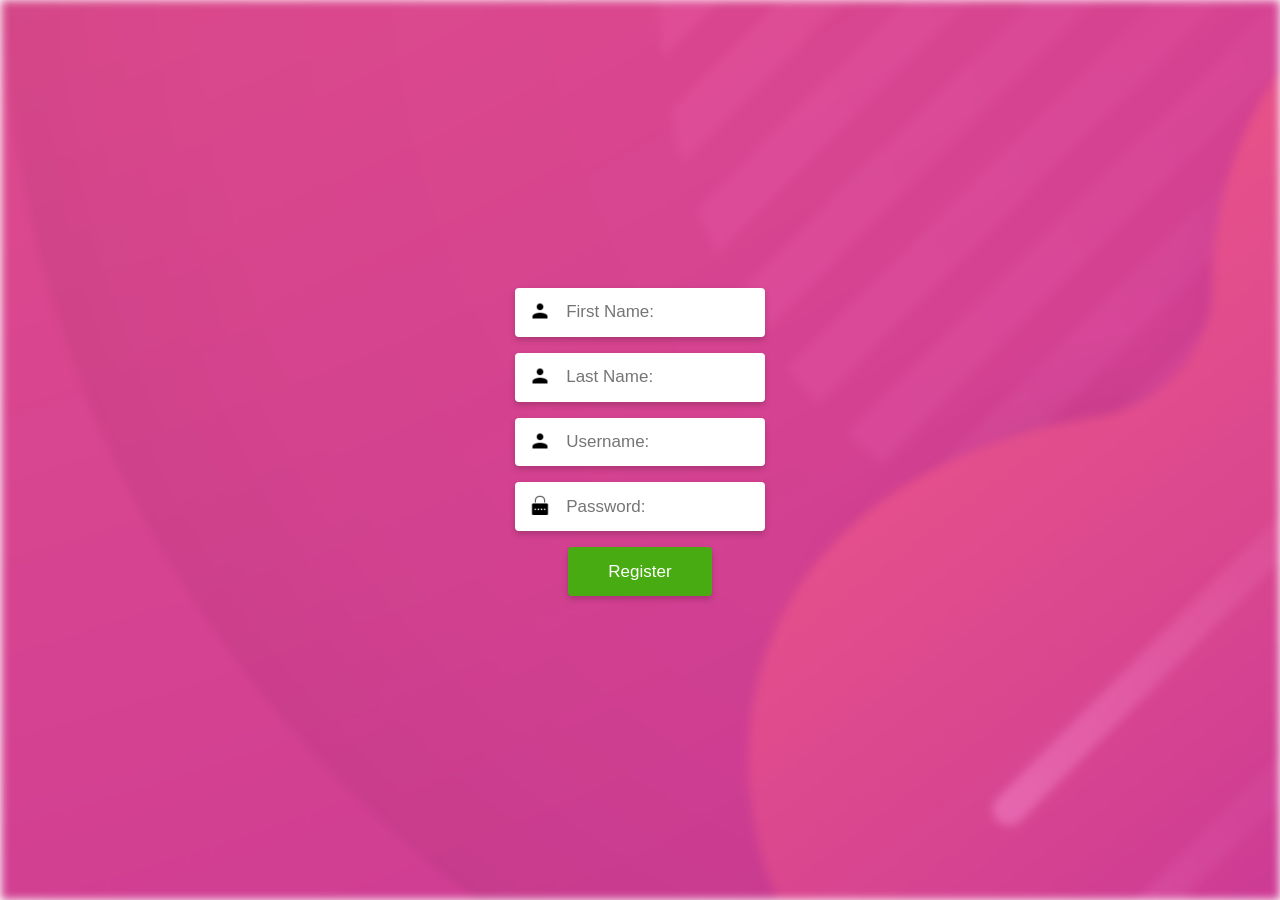
<file: FrontEnd/index.html>
<!DOCTYPE html>
<html lang="en">

<head>
    <meta charset="UTF-8">
    <meta name="viewport" content="width=device-width, initial-scale=1.0">
    <link rel="stylesheet" href="./style.css">
    <title>Login</title>
</head>

<body>
    <div class="bg"></div>

    <form action="#">
        <div class="form-field">
            <span class="icon"><i class="fas fa-user"></i></span>
            <input type="text" placeholder="First Name:" id="firstname"/>
        </div>

        <div class="form-field">
            <input type="text" placeholder="Last Name:" id="lastname"/>
        </div>

        <div class="form-field">
            <input type="text" placeholder="Username:" id="username"/>
        </div>

        <div class="form-field">
            <input type="password" placeholder="Password:" id="password"/>
        </div>

        <div class="form-field">
            <button type="submit" class="btn">Register</button>
        </div>

    </form>
    <script src="./app.js"></script>
</body>

</html>
</file>
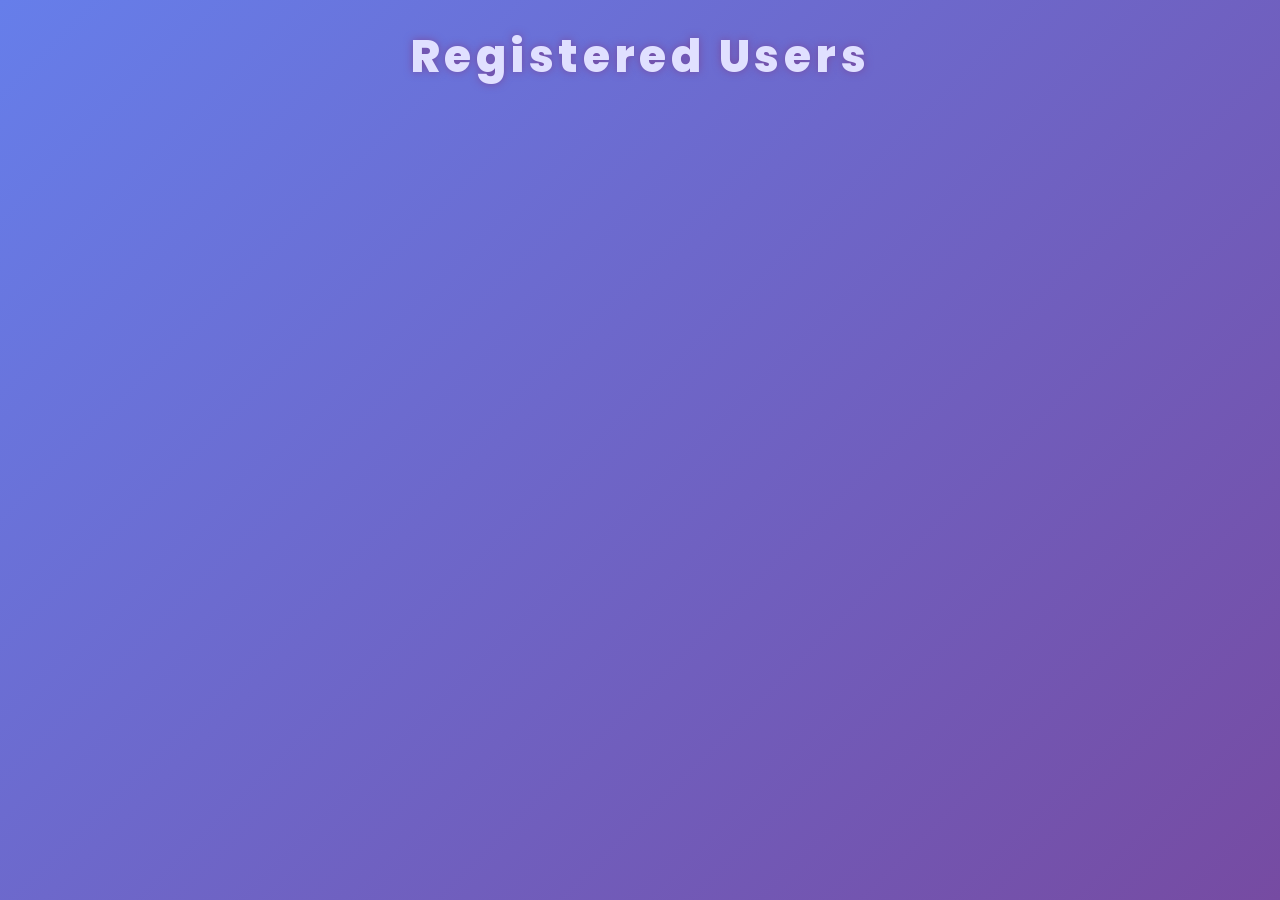
<file: FrontEnd/Panel/index.html>
<!DOCTYPE html>
<html lang="en">

<head>
    <meta charset="UTF-8">
    <meta name="viewport" content="width=device-width, initial-scale=1.0">
    <link href="https://cdn.jsdelivr.net/npm/bootstrap@5.3.0/dist/css/bootstrap.min.css" rel="stylesheet">
    <link rel="stylesheet" href="./stylePanel.css">
    <title>Panel</title>
</head>

<body>
    <div class="modal-container" id="delete-modal">
        <div class="modal-content">
            <h1 class="modal-title">Are You Sure?</h1>
            <div class="btn-groups">
                <button class="unaccept-btn" onclick=closeDeleteModal()>No</button>
                <button class="accept-btn" onclick=removeUser()>Yes</button>
            </div>
        </div>
    </div>

    <div class="modal-container" id="edit-modal">
        <div class="modal-content">
            <h1>Enter Information of User</h1>
            <form action="" class="edit-user-form">
                <div class="input-field">
                    <input type="text" name="" id="firstName" placeholder="firstName" spellcheck="false">
                </div>
                <div class="input-field">
                    <input type="text" name="" id="lastName" placeholder="LastName" spellcheck="false">
                </div>
                <div class="input-field">
                    <input type="text" name="" id="username" placeholder="username" spellcheck="false">
                </div>
                <div class="input-field">
                    <input type="password" name="" id="password" placeholder="password" spellcheck="false">
                </div>

                <button type="submit" class="accept-btn" id="edit-user">Submit</button>
            </form>
        </div>
    </div>

    <h1 class="user-title">Registered Users</h1>
    <div id="wrap-users"> </div>
    <script src="js/users.js"></script>
</body>

</html>
</file>
<file: FrontEnd/style.css>
@import url("https://fonts.googleapis.com/css?family=Lato:400,700");

body {
    margin: 0;
    padding: 0;
    height: 100vh;
    display: flex;
    color: #4a4a4a;
    overflow: hidden;
    align-items: center;
    font-family: sans-serif;
    justify-content: center;
}

.bg {
    background: url('./image/Fluid_background_2019_3-1-34.jpg');
    width: 100%;
    height: 100%;
    position: fixed;
    top: 0;
    left: 0;
    filter: blur(5px);
}

form {
    position: relative;
    width: 250px;
}

form .form-field {
    display: flex;
    justify-content: space-between;
    align-items: center;
    position: relative;
    margin-bottom: 1rem;
}

form input {
    font-family: inherit;
    width: 100%;
    outline: none;
    background-color: white;
    border-radius: 4px;
    border: 0;
    padding: 0.9rem 0.7rem;
    box-shadow: 0 3px 6px rgba(0, 0, 0, 0.2);
    font-size: 17px;
    color: #4a4a4a;
    text-indent: 40px;
}

form .btn {
    outline: none;
    border: none;
    cursor: pointer;
    display: inline-block;
    margin: 0 auto;
    text-align: center;
    padding: 0.9rem 2.5rem;
    background-color: #47ab11;
    color: white;
    font-size: 17px;
    box-shadow: 0 3px 6px rgba(0, 0, 0, 0.2);
    border-radius: 4px;
}

form .form-field::before {
    font-size: 20px;
    position: absolute;
    left: 15px;
    top: 17px;
    color: #888888;
    content: " ";
    display: block;
    background-size: cover;
    background-repeat: no-repeat;
}

form .form-field:nth-child(1)::before {
    background-image: url(./image/icons8-user-96.png);
    width: 20px;
    height: 20px;
    top: 13px;
}

form .form-field:nth-child(2)::before {
    background-image: url(./image/icons8-user-96.png);
    width: 20px;
    height: 20px;
    top: 13px;
}

form .form-field:nth-child(3)::before {
    background-image: url(./image/icons8-user-96.png);
    width: 20px;
    height: 20px;
    top: 13px;
}

form .form-field:nth-child(4)::before {
    background-image: url(./image/icons8-password-100.png);
    width: 20px;
    height: 20px;
    top: 13px;
}
</file>
<file: FrontEnd/Panel/stylePanel.css>
@import url('https://fonts.googleapis.com/css2?family=Poppins:wght@400;600;700&display=swap');

body {
    font-family: 'Poppins', sans-serif;
    background: linear-gradient(135deg, #667eea 0%, #764ba2 100%);
    margin: 0;
    padding: 30px 15px;
    color: #f0f0f5;
    min-height: 100vh;
    display: flex;
    flex-direction: column;
    align-items: center;
}

/* Modal Container */
.modal-container {
    display: none;
    background: rgba(20, 20, 40, 0.85);
    position: fixed;
    top: 0;
    left: 0;
    right: 0;
    bottom: 0;
    justify-content: center;
    align-items: center;
    z-index: 110;
    padding: 20px;
    backdrop-filter: blur(8px);
    -webkit-backdrop-filter: blur(8px);
}

.modal-container.active {
    display: flex;
}

.modal-container.active {
    opacity: 1;
    pointer-events: auto;
}

.modal-content {
    background: #1c1c3c;
    padding: 35px 40px;
    border-radius: 20px;
    width: 100%;
    max-width: 480px;
    box-shadow: 0 20px 40px rgba(102, 126, 234, 0.4);
    text-align: center;
    color: #e0e0ff;
    transform: translateY(-20px);
    animation: slideIn 0.4s forwards;
}

@keyframes slideIn {
    to {
        transform: translateY(0);
    }
}

.modal-title {
    font-size: 2.4rem;
    margin-bottom: 25px;
    font-weight: 700;
    letter-spacing: 1.5px;
    color: #a5b1fc;
    text-shadow: 0 0 6px #a5b1fc;
}

/* Button groups inside modal */
.btn-groups {
    display: flex;
    justify-content: center;
    gap: 22px;
    margin-bottom: 30px;
}

/* Buttons */
button {
    border: none;
    cursor: pointer;
    font-weight: 700;
    padding: 14px 34px;
    border-radius: 15px;
    transition: background-color 0.35s ease, box-shadow 0.35s ease, transform 0.2s ease;
    font-size: 1.1rem;
    letter-spacing: 0.05em;
    user-select: none;
    box-shadow: 0 6px 15px rgba(0, 0, 0, 0.3);
}

.accept-btn {
    background: linear-gradient(45deg, #667eea, #764ba2);
    color: #fff;
    box-shadow: 0 8px 25px rgba(102, 126, 234, 0.8);
}

.accept-btn:hover {
    background: linear-gradient(45deg, #5566d1, #603a93);
    box-shadow: 0 12px 40px rgba(86, 102, 209, 0.9);
    transform: translateY(-3px);
}

.unaccept-btn {
    background: linear-gradient(45deg, #e74c3c, #c0392b);
    color: #fff;
    box-shadow: 0 8px 25px rgba(231, 76, 60, 0.8);
}

.unaccept-btn:hover {
    background: linear-gradient(45deg, #c0392b, #922b1d);
    box-shadow: 0 12px 40px rgba(192, 57, 43, 0.9);
    transform: translateY(-3px);
}

/* Form styling */
.edit-user-form {
    display: flex;
    flex-direction: column;
    gap: 22px;
}

.input-field {
    position: relative;
    display: flex;
    align-items: center;
    background: #2a2a5a;
    border-radius: 15px;
    padding: 16px 20px;
    border: 2px solid transparent;
    box-shadow: inset 0 0 8px rgba(255, 255, 255, 0.06);
    transition: border-color 0.4s ease, box-shadow 0.4s ease;
}

.input-field:hover,
.input-field:focus-within {
    border-color: #a5b1fc;
    box-shadow: 0 0 12px #a5b1fc;
}

.input-field span {
    margin-right: 15px;
    color: #a5b1fc;
    font-size: 1.5rem;
    display: flex;
    align-items: center;
    filter: drop-shadow(0 0 1px #a5b1fc);
}

.input-field input {
    border: none;
    outline: none;
    flex-grow: 1;
    font-size: 1.15rem;
    background: transparent;
    color: #e0e0ff;
    font-weight: 500;
    letter-spacing: 0.04em;
    transition: color 0.3s ease;
}

.input-field input::placeholder {
    color: #8a8acd88;
}

/* User section */
.user-title {
    font-size: 2.8rem;
    font-weight: 800;
    margin-bottom: 35px;
    text-align: center;
    color: #e0e0ff;
    text-shadow: 0 0 8px #764ba2;
    letter-spacing: 0.1em;
}

#wrap-users {
    display: flex;
    flex-direction: column;
    gap: 25px;
    max-width: 720px;
    margin: 0 auto;
    width: 100%;
}

/* Single user card */
.user {
    background: linear-gradient(135deg, #3a3a7e, #2e2e66);
    padding: 22px 30px;
    border-radius: 25px;
    box-shadow: 0 10px 30px rgba(55, 55, 110, 0.7);
    display: flex;
    justify-content: space-between;
    align-items: center;
    transition: transform 0.3s ease, box-shadow 0.3s ease;
    cursor: default;
}

.user:hover {
    box-shadow: 0 18px 50px rgba(102, 126, 234, 0.8);
    transform: translateY(-5px);
}

/* Buttons in user */
.btn-groups-column {
    display: flex;
    flex-direction: column;
    gap: 15px;
}

.delete-user-btn {
    background: linear-gradient(45deg, #e74c3c, #c0392b);
    color: #fff;
    padding: 12px 26px;
    border-radius: 15px;
    font-weight: 700;
    font-size: 1rem;
    box-shadow: 0 6px 20px rgba(231, 76, 60, 0.7);
    transition: background 0.35s ease, transform 0.2s ease;
    border: none;
}

.delete-user-btn:hover {
    background: linear-gradient(45deg, #c0392b, #922b1d);
    box-shadow: 0 12px 35px rgba(192, 57, 43, 0.85);
    transform: translateY(-3px);
}

.edit-user-btn {
    background: linear-gradient(45deg, #667eea, #764ba2);
    color: #fff;
    padding: 12px 26px;
    border-radius: 15px;
    font-weight: 700;
    font-size: 1rem;
    box-shadow: 0 6px 20px rgba(102, 126, 234, 0.7);
    border: none;
    transition: background 0.35s ease, transform 0.2s ease;
}

.edit-user-btn:hover {
    background: linear-gradient(45deg, #5566d1, #603a93);
    box-shadow: 0 12px 35px rgba(86, 102, 209, 0.85);
    transform: translateY(-3px);
}

/* User profile */
.user-profile-wrap {
    display: flex;
    align-items: center;
    gap: 25px;
}

.user-profile-description {
    text-align: left;
    max-width: 380px;
}

.user-profile-name {
    margin: 0;
    font-size: 1.5rem;
    font-weight: 700;
    color: #d0d0ff;
    text-shadow: 0 0 6px #764ba2;
}

.user-explanations {
    margin: 6px 0 0 0;
    font-size: 1.1rem;
    color: #b0b0dd;
    font-style: italic;
    letter-spacing: 0.02em;
}

.user-profile {
    width: 80px;
    height: 80px;
    border-radius: 50%;
    object-fit: cover;
    border: 3px solid #a5b1fc;
    box-shadow: 0 6px 15px rgba(165, 177, 252, 0.8);
    transition: transform 0.3s ease;
}

.user-profile:hover {
    transform: scale(1.1) rotate(5deg);
}

/* Responsive */
@media (max-width: 650px) {
    .modal-content {
        max-width: 95%;
        padding: 25px 20px;
    }

    #wrap-users {
        max-width: 100%;
        padding: 0 15px;
    }

    .user {
        flex-direction: column;
        align-items: flex-start;
        gap: 18px;
        padding: 20px 22px;
    }

    .btn-groups-column {
        flex-direction: row;
        gap: 15px;
    }

    .user-profile-wrap {
        gap: 18px;
    }
}
</file>
